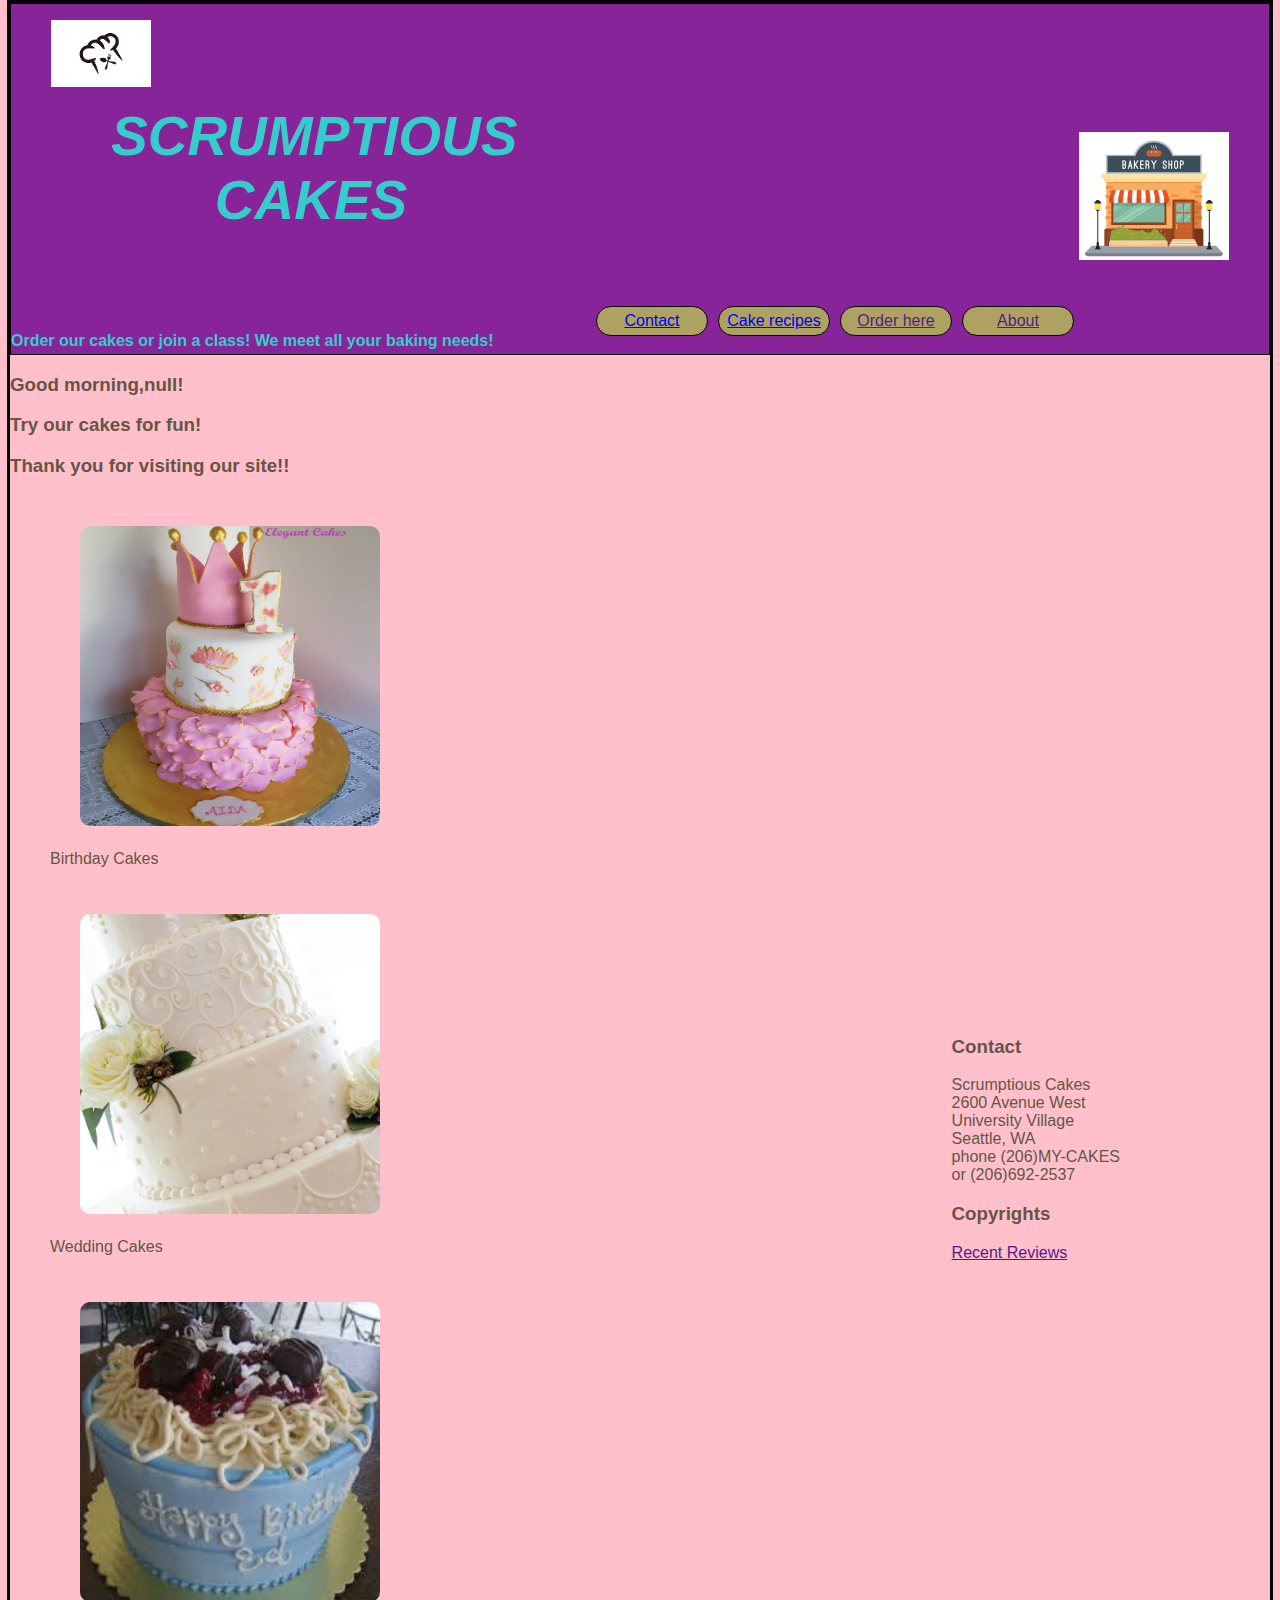
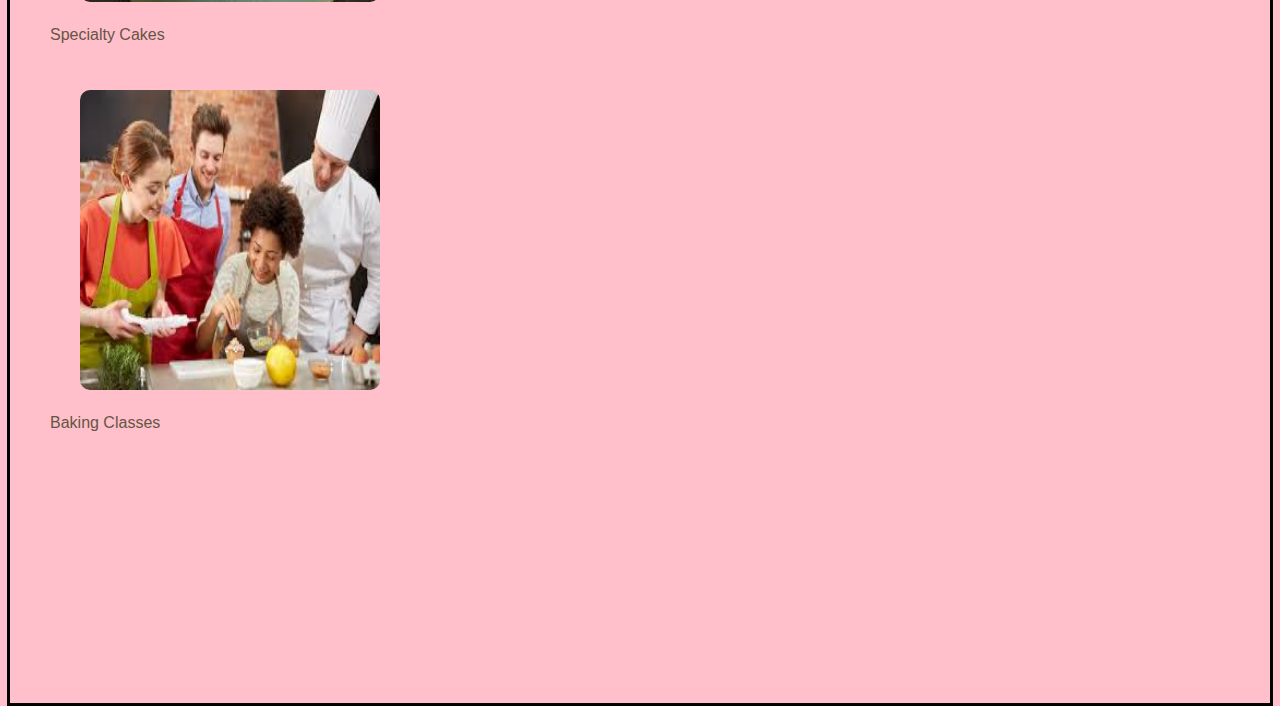
<file: index.html>
<!DOCTYPE html>
<html lang="en">
    <head>
        <title>Scrumptious Cakes</title>
        <meta name="description" content="Ordering cakes in bakery"/>
        <meta name="keywords" content="cakes, recipes, classes, birthday, wedding, specialty"/>
        <link rel="stylesheet" href="styles.css"/>
        <script src="app.js"></script>
    </head>
    <body>
        <header>
            
            <article><figure><img id="Logo" src="images/Logo.png" alt="Logo"></figure></article>
            <h1 class="Hello"><em>SCRUMPTIOUS CAKES</em></h1>
            <article><figure><img id="Bakery" src="images/Bakery_Shop.jpg" alt="Bakery"></figure></article>
            <section>
                <h4 class="Hello">Order our cakes or join a class! We meet all your baking needs! </h4>
            </section>
        <nav>
            <ul>
                <li><a href="">About</a>
                    
                </li>
                <li><a href="">Order here</a>
                    
                </li>
                <li><a href="https://iambaker.net/cake-recipes/">Cake recipes</a>
                    
                </li>
                <li><a href="https://github.com/svakam">Contact</a>
                    
                </li>
            </ul>
        </nav>
        </header>
        <main>
            <p>
                <script>document.write(askName());</script>
                <script>document.write(choiceCakes());</script>
                <script>document.write(selectService());</script>
                <!-- <script>document.write(cartoon);</script> -->
            </p>
            <p>
                <section>
                    <article>
                        <figure>
                            <a href="#">
                            <img src="images/Cake1.jpg" class="BCakes" id= "left-align" alt="Birthday Cake">
                            </a>
                        <figcaption>Birthday Cakes</figcaption>
                        </figure>
                        <figure>
                            <a href="#">
                                <img src="images/wedding_cake.jpeg" class="WCakes" id= "left-align" alt="Wedding Cakes">
                            </a>
                            <figcaption>Wedding Cakes</figcaption>
                        </figure>
                        <figure>
                            <a href="#">
                                <img src="images/specialty_cake.jpeg" class="SCakes" id= "right-align" alt="Specialty Cakes">
                            </a>
                            <figcaption>Specialty Cakes</figcaption>
                        </figure>
                        <figure>
                            <a href="#">
                                <img src="images/Baking_class.jpeg" class="CCakes" id= "right-align" alt="Baking Classes">
                            </a>
                            <figcaption>Baking Classes</figcaption>
                        </figure>
                    </article>  
                </section>
            </p>
        </main>
        <footer>
            <section class="Contact-details">
                <h3>Contact</h3>
                <p> Scrumptious Cakes<br />
                2600 Avenue West<br />
                University Village<br />
                Seattle, WA<br />
                phone (206)MY-CAKES<br />
                or   (206)692-2537</p>
            </section>
            <section class="Copyrights">
                <h3>Copyrights</h3>
            </section>
            <section class="Reviews">
                <a href="">Recent Reviews</a> 
            </section>
        </footer> 
        </body>
        </html>
</file>
<file: styles.css>
header {
    height:350px;
    border: 1px solid black;
    background-color: rgba(122, 19, 148,0.9);
font-family: 'Lucida Sans', 'Lucida Sans Regular', 'Lucida Grande', 'Lucida Sans Unicode', Geneva, Verdana, sans-serif;
color: rgb(55, 204, 204);
margin-left: 0px;
}
header> article> figure > #Bakery{
    float: right;
    width: 150px;
    position: relative;
    top: -200px;
    left: 0px;
}
header> article> figure > #Logo {
    float: left;
    width: 100px;
    margin-right: 150px;
}
header > h1 {
    width: 400px; padding: 50px;
    position: relative;
    text-align: center;
    margin: 50px;
    margin-top: 50px;
    font-size: 55px;
}

header > h4 {
    position: relative
    margin-left: 500px;
    margin-top: -150px;
    text-align: center;
    font-size: 18px;
}

header > nav> ul >li {
display: inline-block;
float: right;
position: relative;
top: -70px;
width: 100px;
padding: 5px;
margin: 5px;
background-color: rgba(190, 216, 73, 0.7);
border: 1px solid black;
border-radius: 50px;
text-align: center;
clear: left;
}
/* Body details */
body {
    margin: 0px auto; 
    width: 1260px; 
    height: 2300px;
    background-color: pink;
    font-family: 'Trebuchet MS', 'Lucida Sans Unicode', 'Lucida Grande', 'Lucida Sans', Arial, sans-serif;
    border: black solid 3px;
    color: #665544;
}
/* Section details */

body > main> section {
    height: 150px;
}
}
body > main > section > p {
    font-size: 24px;
    font-family: Cambria, Cochin, Georgia, Times, 'Times New Roman', serif
    color: #665544;
    position: relative;
    width: 1200px;
    padding: 5px;
    align-content: center;
}

/* Image Styles in Body */

.BCakes {
  width: 300px;
  height: 300px;
  margin: 15px;
  padding: 15px;
  border-radius: 25px;
  margin-bottom: 5px;
}

.WCakes {
    width: 300px;
    height: 300px;
    margin: 15px;
    padding: 15px;
    border-radius: 25px;
    margin-bottom: 5px;
  }

.SCakes {
    width: 300px;
    height: 300px;
    margin: 15px;
    padding: 15px;
    border-radius: 25px;
    margin-bottom: 5px;
    
}
.CCakes {
    
        width: 300px;
        height: 300px;
        margin: 15px;
        padding: 15px;
        border-radius: 25px;
        margin-bottom: 5px;
        
    
}    
       

/* Footer details */
footer {
    float: right;
    position: relative;
    right: 150px;
    top: 355px;
}
]
body> footer> .Reviews {
    font-size: 28px;
}
</file>
